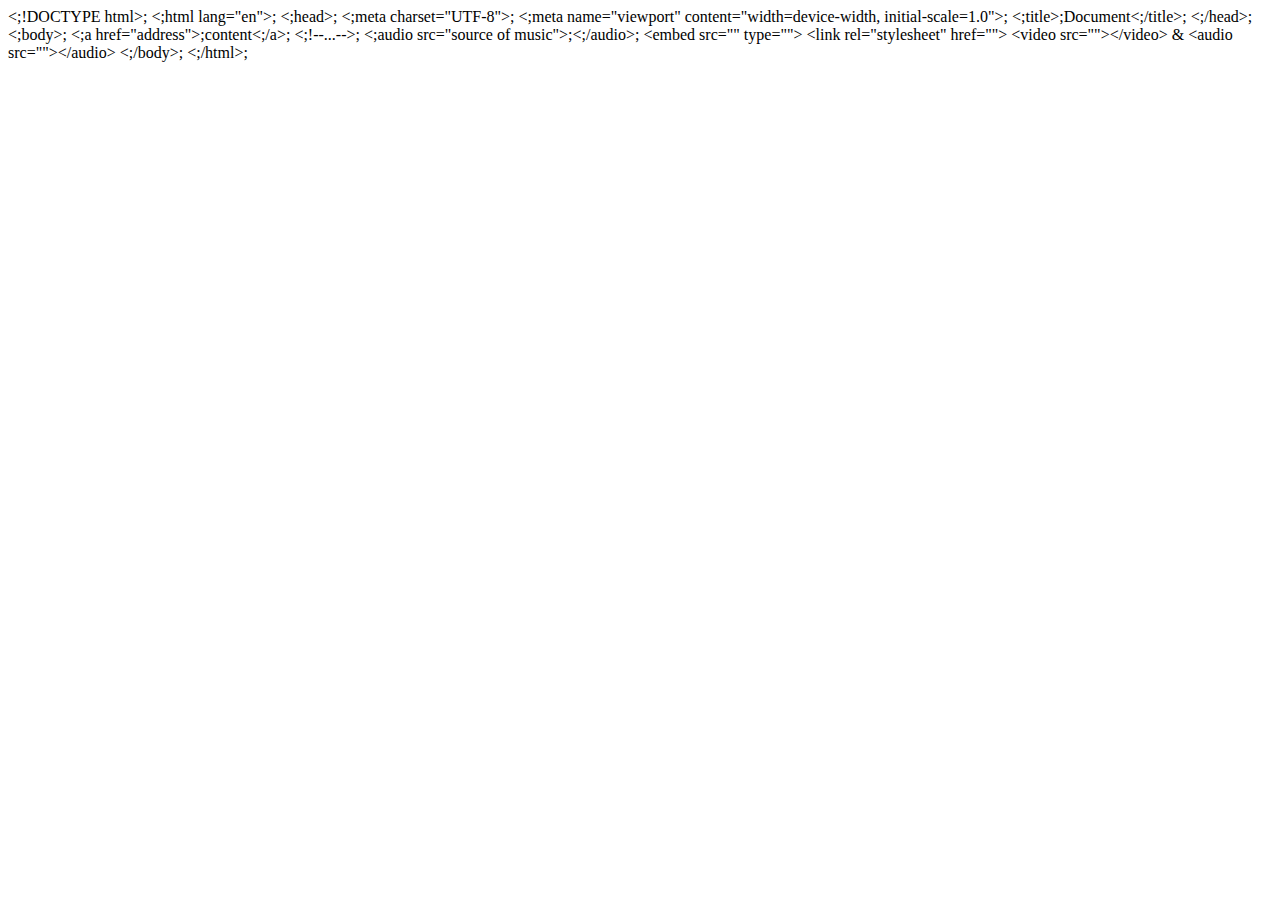
<file: help.html>
&lt;;!DOCTYPE html&gt;;
&lt;;html lang="en"&gt;;

&lt;;head&gt;;
    &lt;;meta charset="UTF-8"&gt;;
    &lt;;meta name="viewport" content="width=device-width, initial-scale=1.0"&gt;;
    &lt;;title&gt;;Document&lt;;/title&gt;;
&lt;;/head&gt;;

&lt;;body&gt;;
&lt;;a href="address"&gt;;content&lt;;/a&gt;;
&lt;;!--...--&gt;;
&lt;;audio src="source of music"&gt;;&lt;;/audio&gt;;
&lt;embed src="" type=""&gt;
    &lt;link rel="stylesheet" href=""&gt;
    &lt;video src=""&gt;&lt;/video&gt; & &lt;audio src=""&gt;&lt;/audio&gt;
&lt;;/body&gt;;

&lt;;/html&gt;;
<!DOCTYPE html>
<html lang="en">
<head>
    <meta charset="UTF-8">
    <meta http-equiv="X-UA-Compatible" content="IE=edge">
    <!-- <link rel="shortcut icon" href="favicon.ico" type="image/x-icon"> -->
    <meta name="viewport" content="width=device-width, initial-scale=1.0">
    <title>Document</title>
    <style>
        .content{
            align-content: right;
        }

    </style>
</head>
<body>
    
</body>
</html>
</file>
